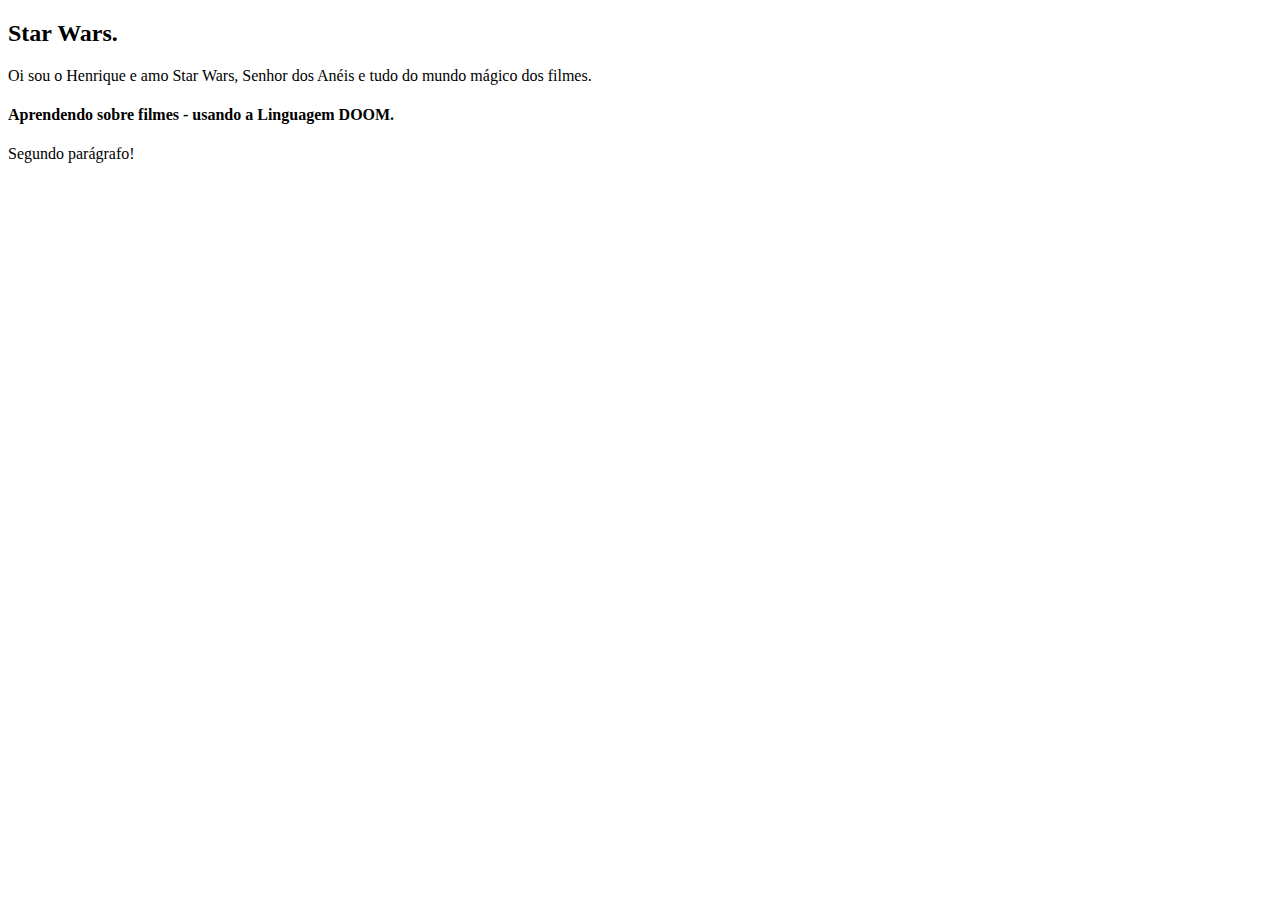
<file: 1-Fundamentos/secao-05-javascript-DOOM-e-seletores/dia-01-javascript-doom-seletores/index.html>
<!DOCTYPE html>
<html>
  <body>
    <header>
      <h2 id="page-title">Título</h2>
      <p id="paragraph">Dê uma cor para este parágrafo!</p>
      <h4 id="subtitle">Subtítulo</h4>
      <p id="second-paragraph">Segundo parágrafo!</p>
    </header>
    <script src = "javascript-da-aula-teste.js"></script>
  </body>
</html>
</file>
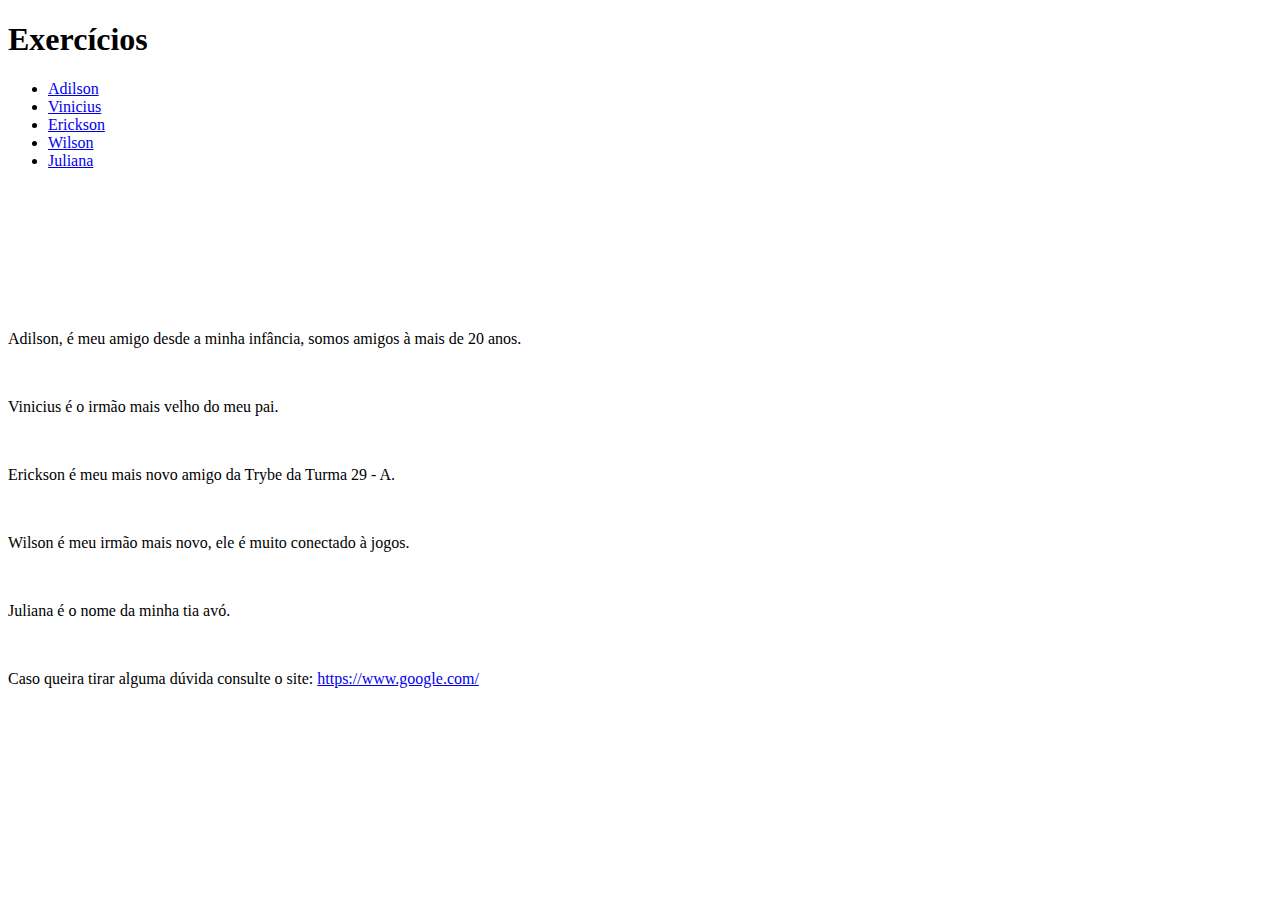
<file: 1-Fundamentos/secao-03-introducao-a-html-e-css/dia-01-html-e-css-estruturas-de-pagina/aula-1.2.html>
<!DOCTYPE html>
<html lang="pt-br">
  <head>
    <meta charset="UTF-8">
    <title>HTML</title>
  </head>
  <body>
    <h1>Exercícios</h1>
      <ul>
        <li> <a href="#Adilson"> Adilson </a> </li>
        <li> <a href="#Vinicius"> Vinicius </a> </li>
        <li> <a href="#Erickson"> Erickson </a> </li>
        <li> <a href="#Wilson"> Wilson </a> </li>
        <li> <a href="#Juliana">Juliana </a> </li>
        <br>
        <br>
        <br>
        <br>
        <br>
        <br>
        <br>
        <br>
      </ul>
      <p id="Adilson"> Adilson, é meu amigo desde a minha infância, somos amigos à mais de 20 anos.</p>
      <br>
      <p id = "Vinicius"> Vinicius é o irmão mais velho do meu pai.</p>
      <br>
      <p id = "Erickson"> Erickson é meu mais novo amigo da Trybe da Turma 29 - A.</p>
      <br>
      <p id = "Wilson"> Wilson é meu irmão mais novo, ele é muito conectado à jogos.</p>
      <br>
      <p id = "Juliana"> Juliana é o nome da minha tia avó.</p>
      <br>
      
      <p> Caso queira tirar alguma dúvida consulte o site:  <a href="https://www.google.com/" target="_blank">  https://www.google.com/ </a></p>
  </body>
</html>
</file>
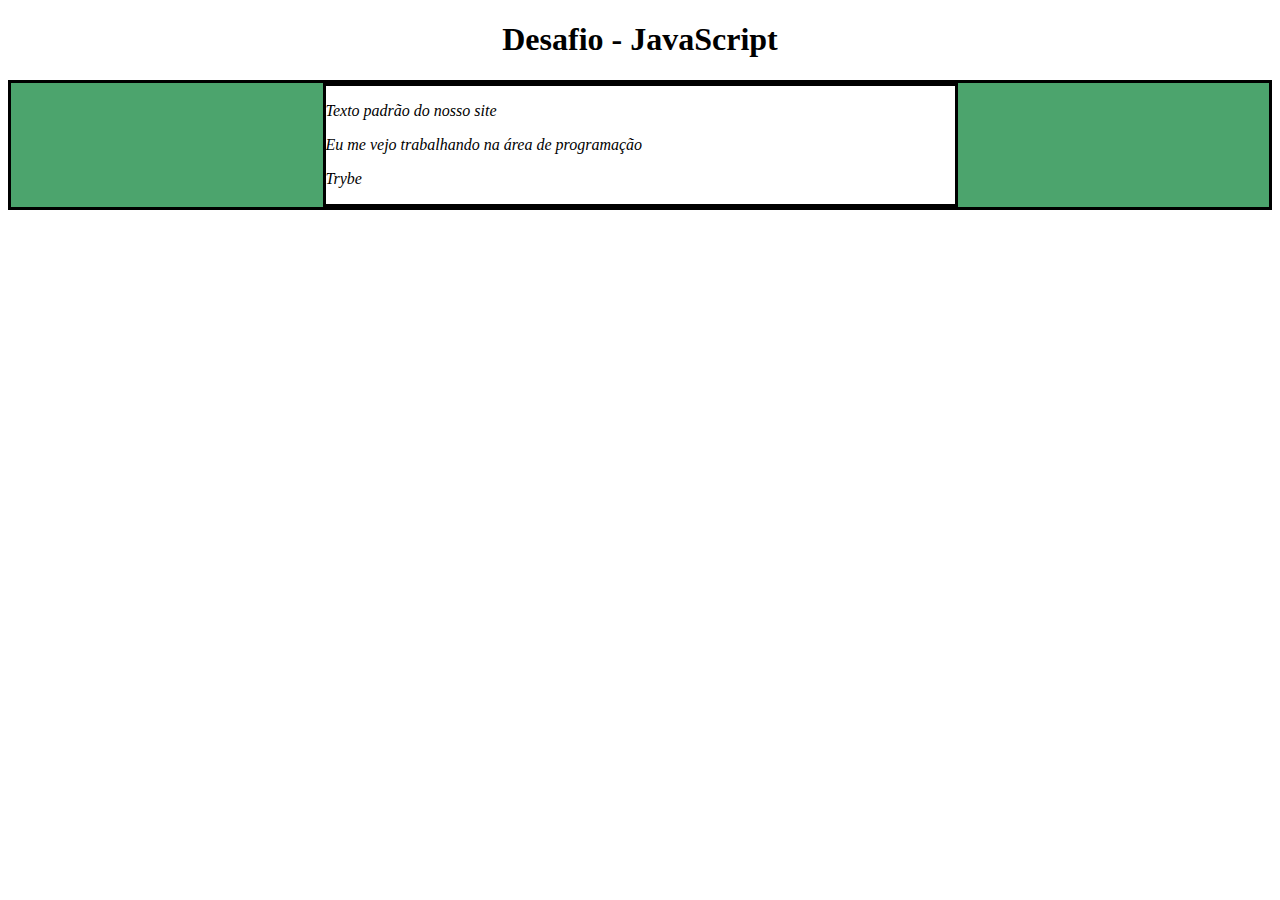
<file: 1-Fundamentos/secao-05-javascript-DOOM-e-seletores/dia-01-javascript-doom-seletores/exercicio-do-dia-01.html>
<!DOCTYPE html>
<html>
  <head>
    <meta charset="UTF-8" />
    <meta name="viewport" content="width=device-width" />
    <title>Exercício</title>
    
    <style>
      main, section {
        border-color: black;
        border-style: solid;
      }

      .title {
        text-align: center;
      }

      .main-content {
        background-color: yellow;
      }

      .main-content .center-content {
        background-color: red;
        width: 50%;
        margin: 0 auto;
      }

      .main-content .center-content p {
        font-style: italic;
      }
    </style>
  </head>
  <body>
    <header> 
      <h1 class="title">Desafio - JavaEscripito</h1>
    </header>    
    <main class="main-content">
      <section class="center-content">
        <p>Texto padrão do nosso site</p>
        <p>-----</p>
        <p>Trybe</p>
      </section>
    </main>
    <script src="exercicio-do-dia-01.js">
    
    </script>
  </body>
</html>
</file>
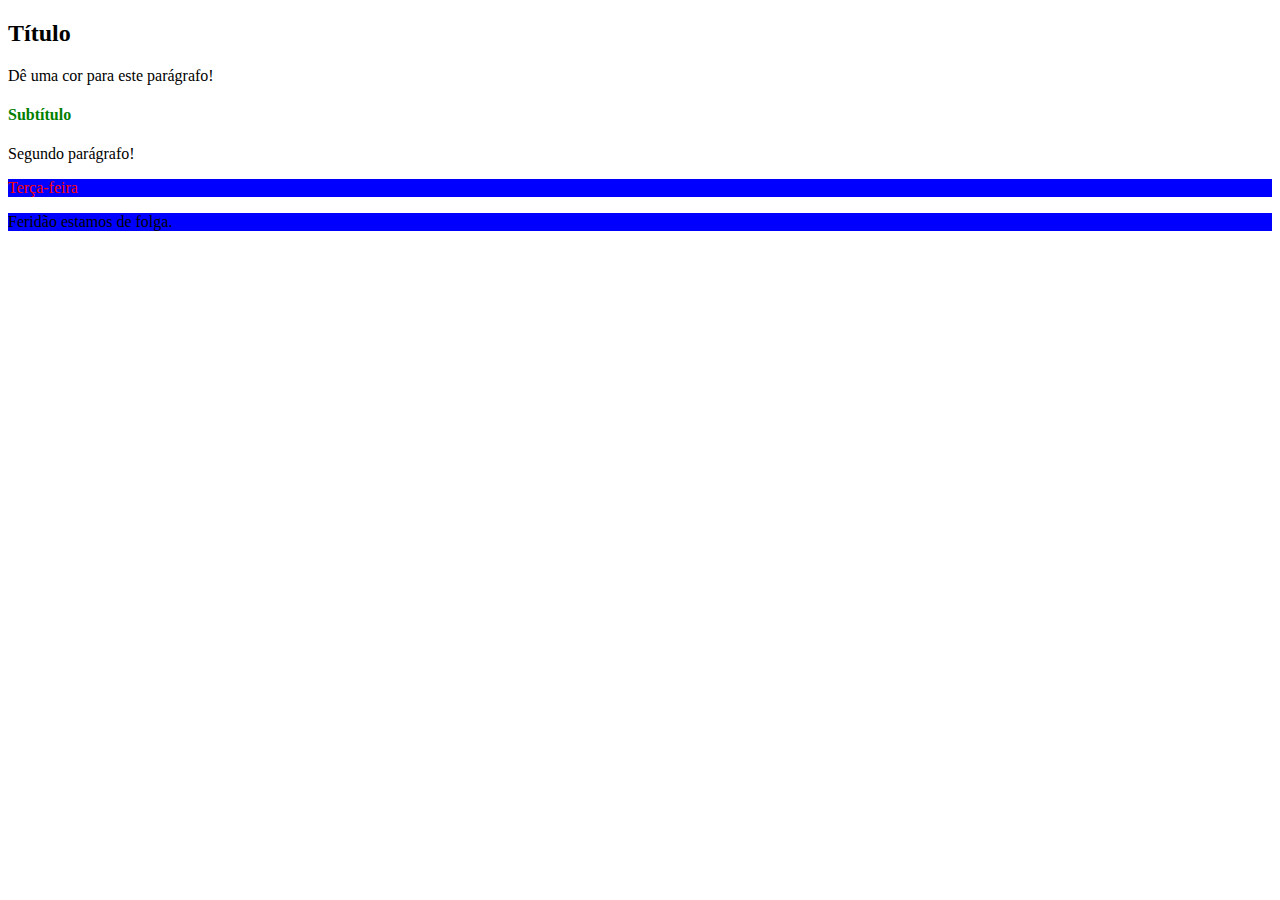
<file: 1-Fundamentos/secao-05-javascript-DOOM-e-seletores/dia-01-javascript-doom-seletores/index2.html>
<!DOCTYPE html>
<html>
    <head> <link rel="stylesheet" href="style2.css"> </head>
  <body>
    <header>
      <h2 id="page-title">Título</h2>
      <p id="paragraph">Dê uma cor para este parágrafo!</p>
      <h4 id="subtitle">Subtítulo</h4>
      <p id="second-paragraph">Segundo parágrafo!</p>
    </header>
    <main> 
        <p class= "texto"> Hoje é segunda.</p>
        <p class= "texto"> Feridão estamos de folga.</p>
    </main>
    <script src = "javascript2-da-aula-teste.js"></script>
  </body>
</html>
</file>
<file: 1-Fundamentos/secao-05-javascript-DOOM-e-seletores/dia-01-javascript-doom-seletores/style2.css>
.texto{
    background-color: blue;
}
</file>
